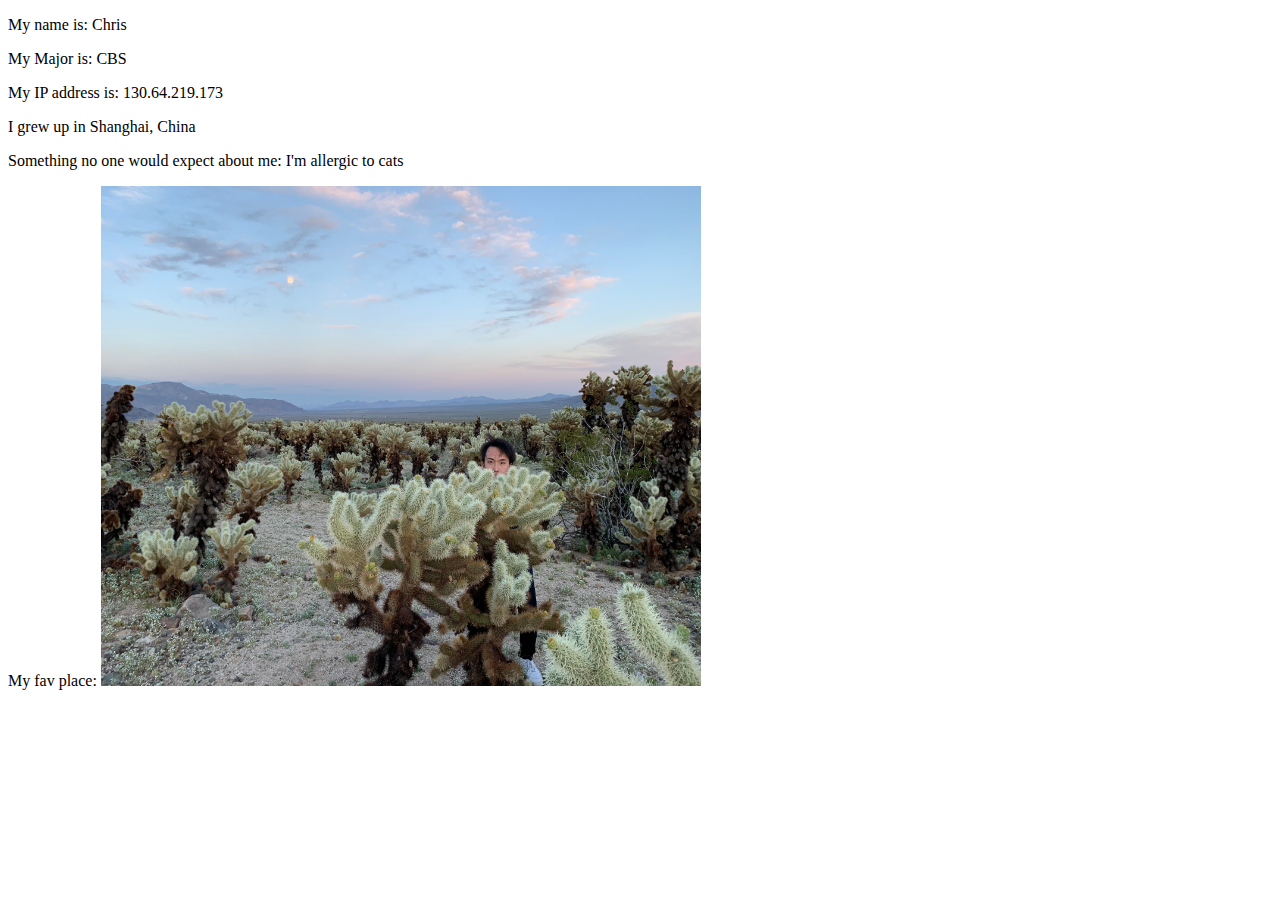
<file: Index.html>
<!DOCTYPE html>
<html>
<head></head>
<p>My name is: Chris</p>
<p>My Major is: CBS</p>
<p>My IP address is: 130.64.219.173</p>
<p>I grew up in Shanghai, China</p>
<p>Something no one would expect about me: I'm allergic to cats</p>
<p>My fav place: <img src= "JTREE.jpeg" alt ="Joshua Tree" width= "600" height= "500" ></p>
</html>
</file>
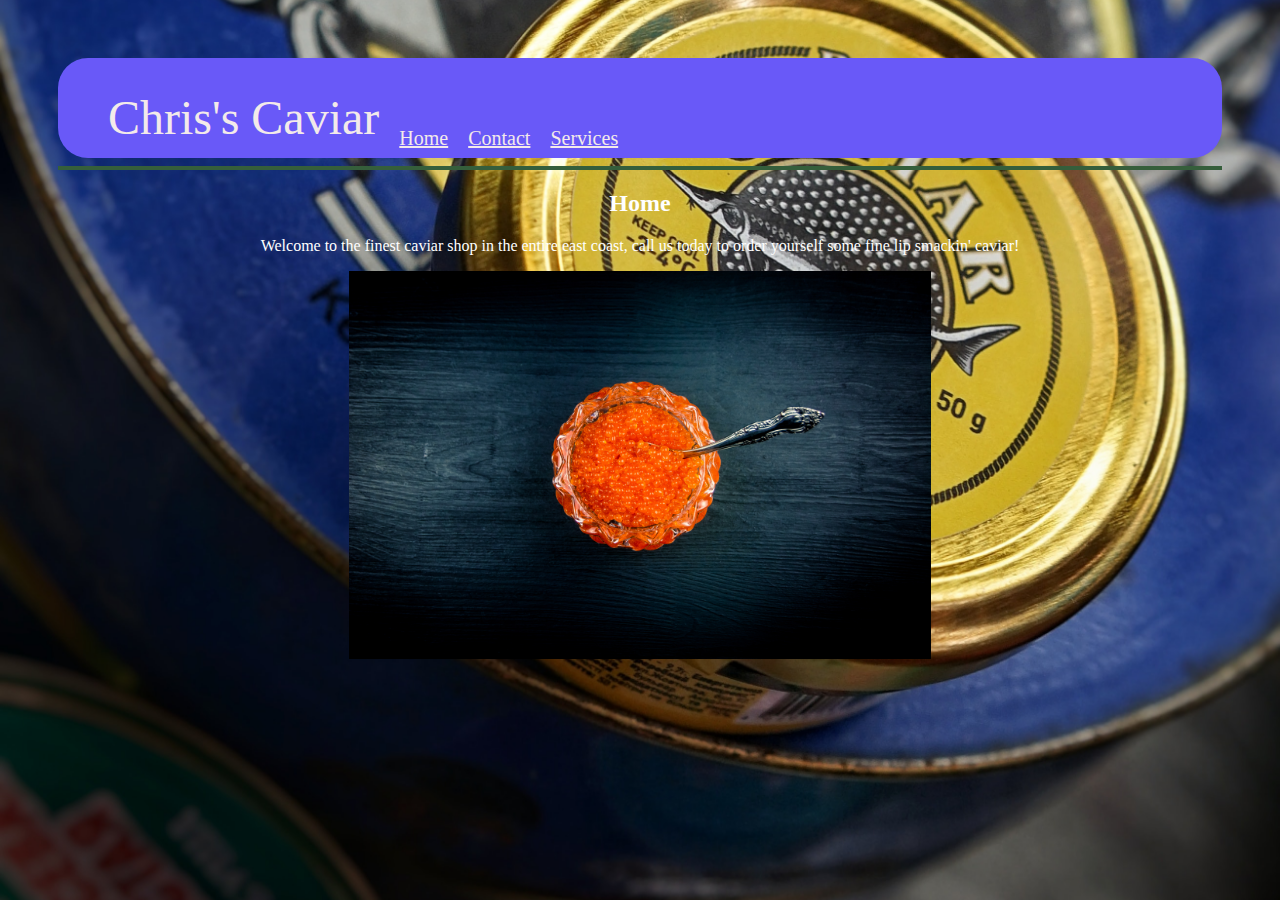
<file: Business Website/index.html>
<!DOCTYPE html>
<html>
    <head>
        <meta charset="utf-8">
        <meta name="viewport" content="width=device-width, initial-scale=1.0">
        <meta name="description" content="">
        <title>Chris's Caviar</title>
        <link href="style.css" rel="stylesheet">
    </head>
    <body>
        <div class = "navbar">
            <a class = "pagename" href = "index.html">Chris's Caviar</a>
            <ul>
                <a class = "active" href = "index.html">Home</a>
                <a href = "contact.html">Contact</a>
                <a href = "services.html">Services</a>
            </ul>
        </div>
    </body>

    <body>
        <hr size=4; color= #355e3b>
        <h2>Home</h2>
        <p>Welcome to the finest caviar shop in the entire east coast, call us today to order yourself some fine lip smackin' caviar!</p>
        
        <div>
            <img src = "Photos/caviar.jpg" alt = "caviar">
        </div>
    </body>
</html>
</file>
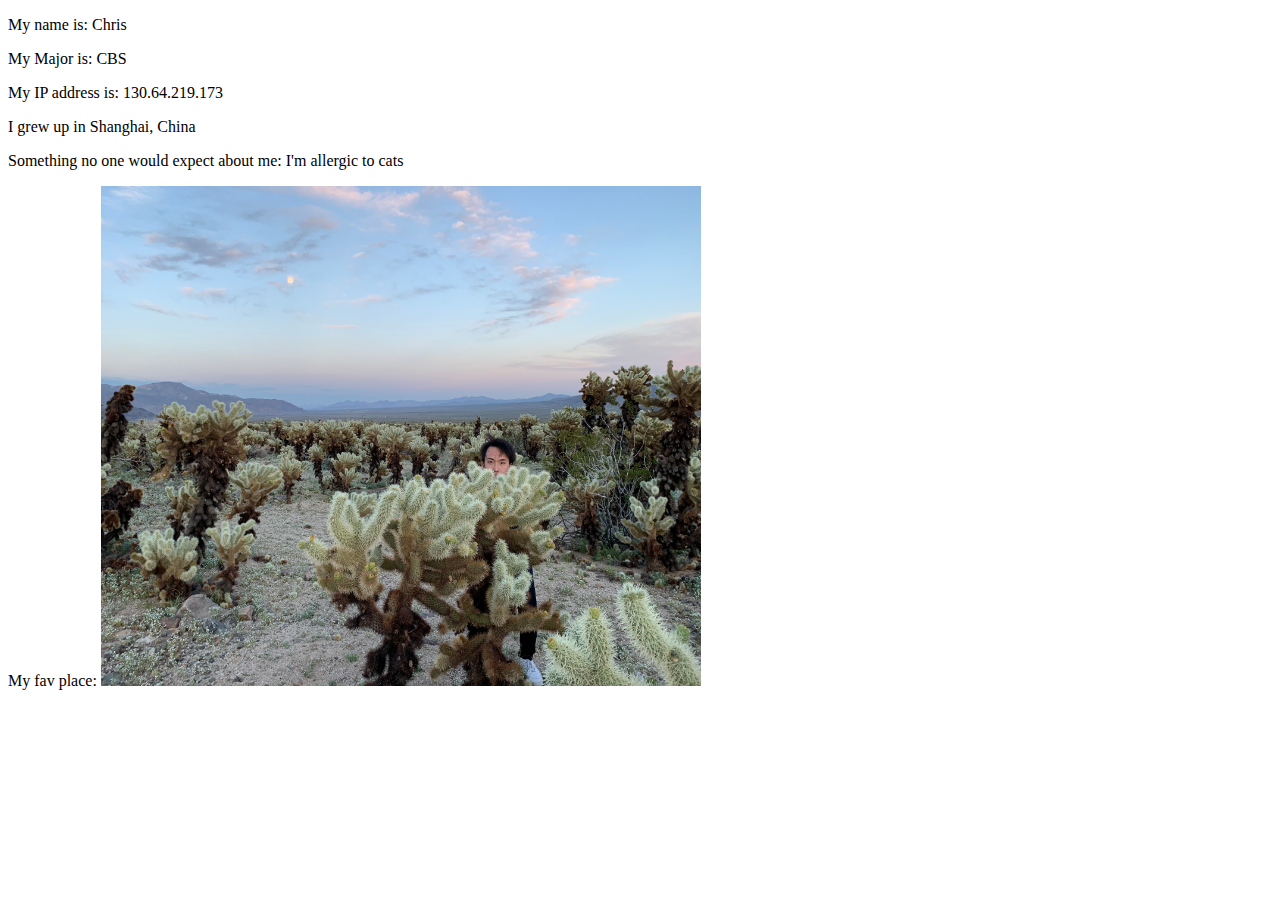
<file: First.html>
<!DOCTYPE html>
<html>
<head></head>
<p>My name is: Chris</p>
<p>My Major is: CBS</p>
<p>My IP address is: 130.64.219.173</p>
<p>I grew up in Shanghai, China</p>
<p>Something no one would expect about me: I'm allergic to cats</p>
<p>My fav place: <img src= "JTREE.jpeg" alt ="Joshua Tree" width= "600" height= "500" ></p>
</html>
</file>
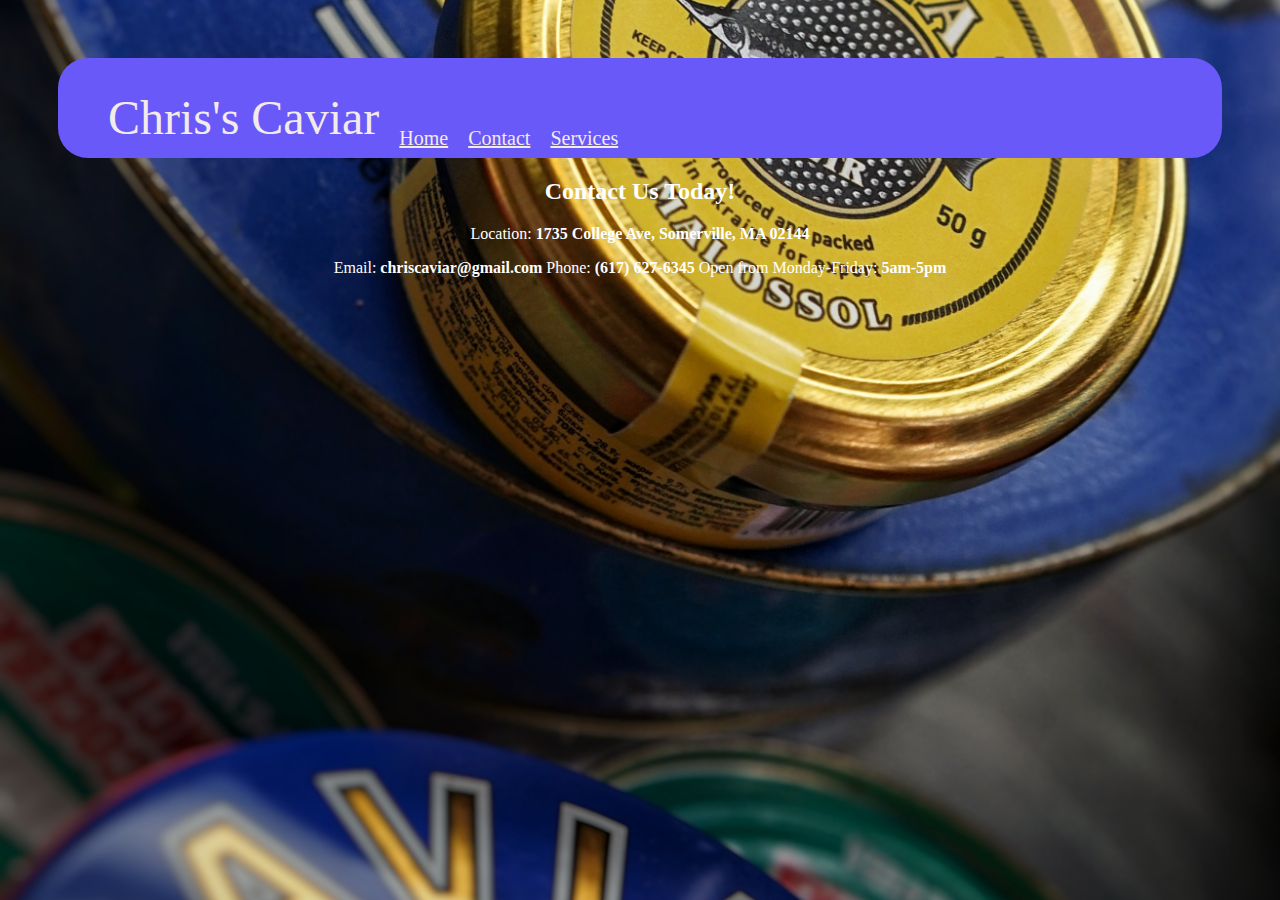
<file: Business Website/contact.html>
<!DOCTYPE html>
<html>
    <head>
        <meta charset="utf-8">
        <meta name="viewport" content="width=device-width, initial-scale=1.0">
        <meta name="description" content="">
        <title>Chris's Caviar</title>
        <link href="style.css" rel="stylesheet">
    </head>
    <body>
        <div class = "navbar">
            <a class = "pagename" href = "index.html">Chris's Caviar</a>
            <ul>
                <a class = "active" href = "index.html">Home</a>
                <a href = "contact.html">Contact</a>
                <a href = "services.html">Services</a>
            </ul>
        </div>
    </body>
    <h2>Contact Us Today!</h2>
    <p>Location:
        <b>1735 College Ave, Somerville, MA 02144</b>
    </p>
    <p>
        Email:
        <b>chriscaviar@gmail.com</b>
        Phone: 
        <b>(617) 627-6345</b>
        Open from Monday-Friday: 
        <b>5am-5pm</b>
    </p>
</html>
</file>
<file: Business Website/style.css>
body {
    background-image: url("Photos/background.jpg");
    background-position: center;
    background-repeat: repeat-x;
    background-size: cover;
    text-align: center;
    color: white;
    padding: 50px;
    background-color: #6959f8;
}

h1 {
    color: #c7f5f7;
    text-align: center;
    font-size: 2em;
    float: left;
    border: none;
}

p {
    font-size: 16px;
}
.navbar a.pagename {
    position: sticky;
    top: 0;
    text-decoration: none;
    font-size: 48px; 
    float: left;
}
.ul{
    display: inline;
    list-style-type: none;
    margin: 0;
    padding: 0;
}
.navbar {
    border-radius: 30px;
    text-align: center;
    padding: 40px;
    background-color: #6959f8;
    font-size: 20px;
    border: 80px;
}

.navbar a{
    float: left;
    color: #f3eaea;
    padding: 10px;
    font-size: 20px;
    text-decoration: underline;
    line-height: 20px;
}

.navbar a:hover {
    background-color: #ddd;
    color: #2e0af7;
}

.navbar a:hover {
    background-color: #2c2601;
    color: white;
}

img {
    max-width: 50%;
    float: center;
}
</file>
